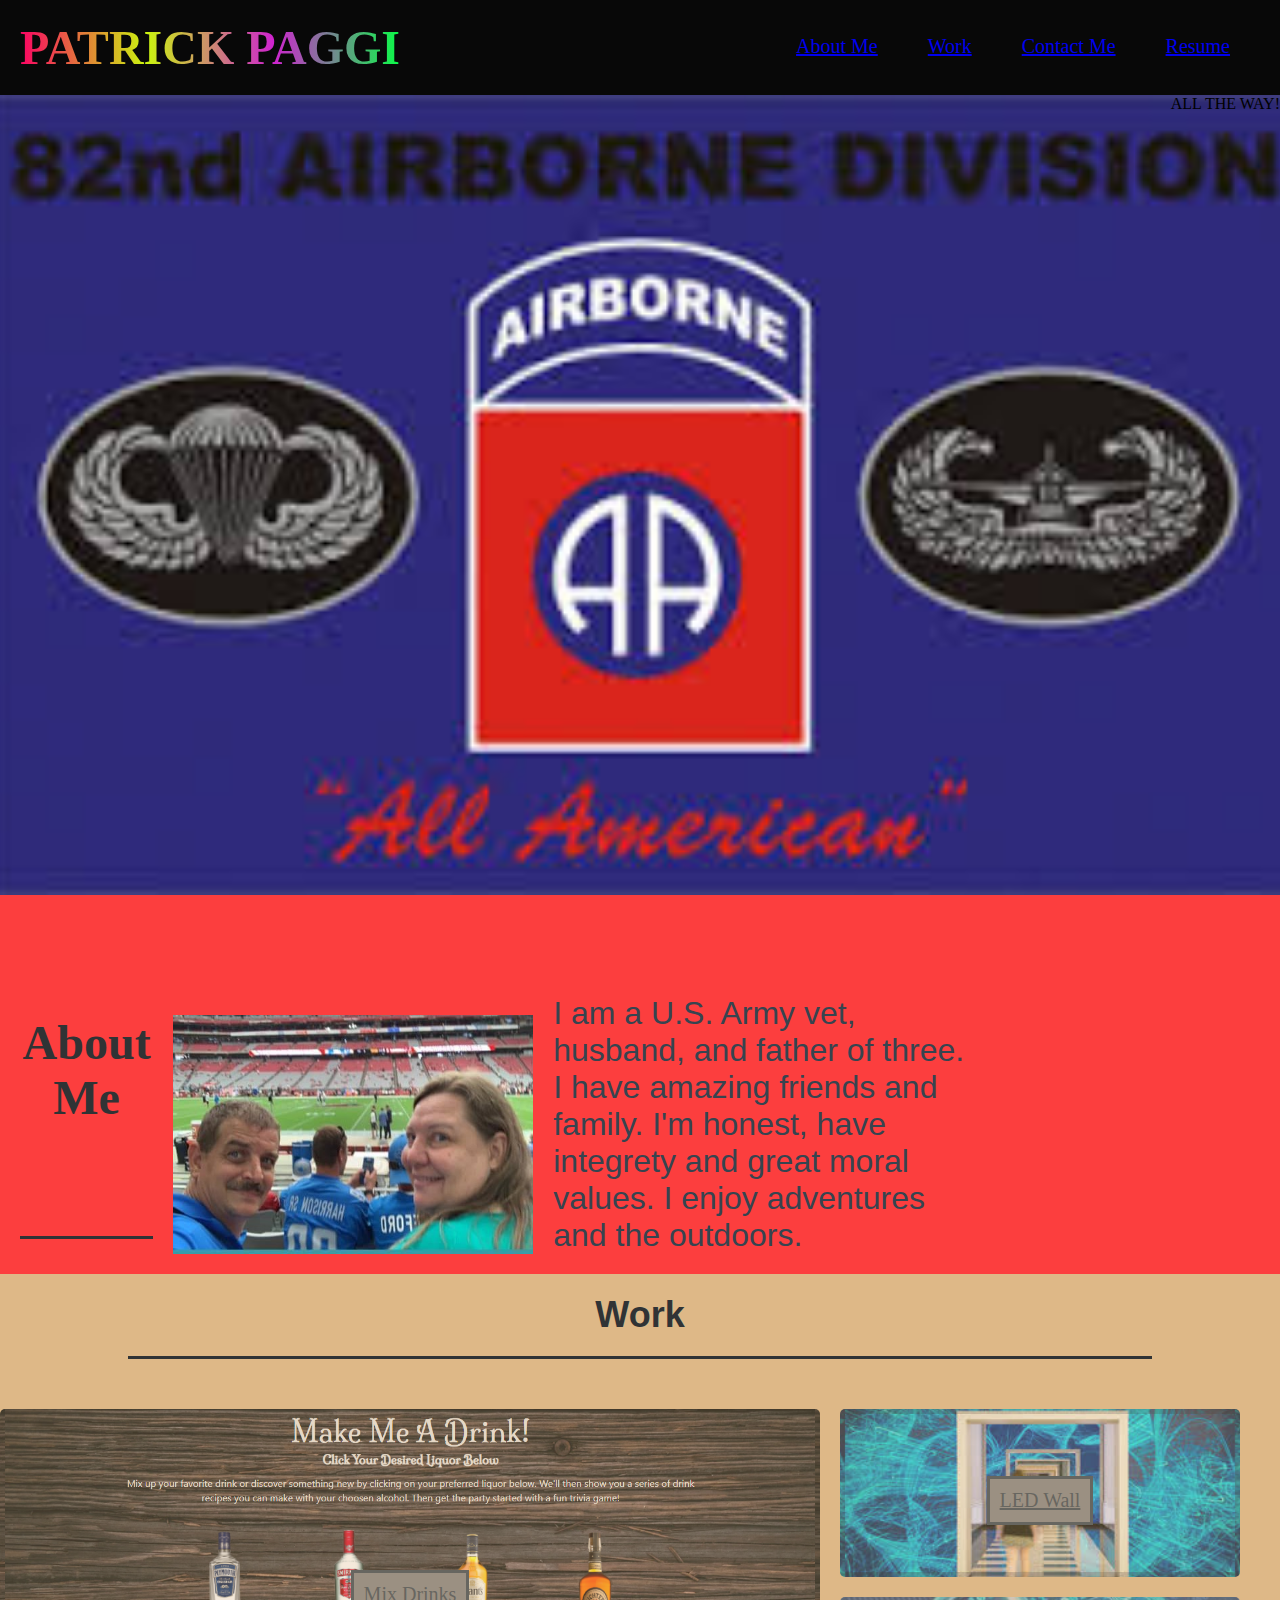
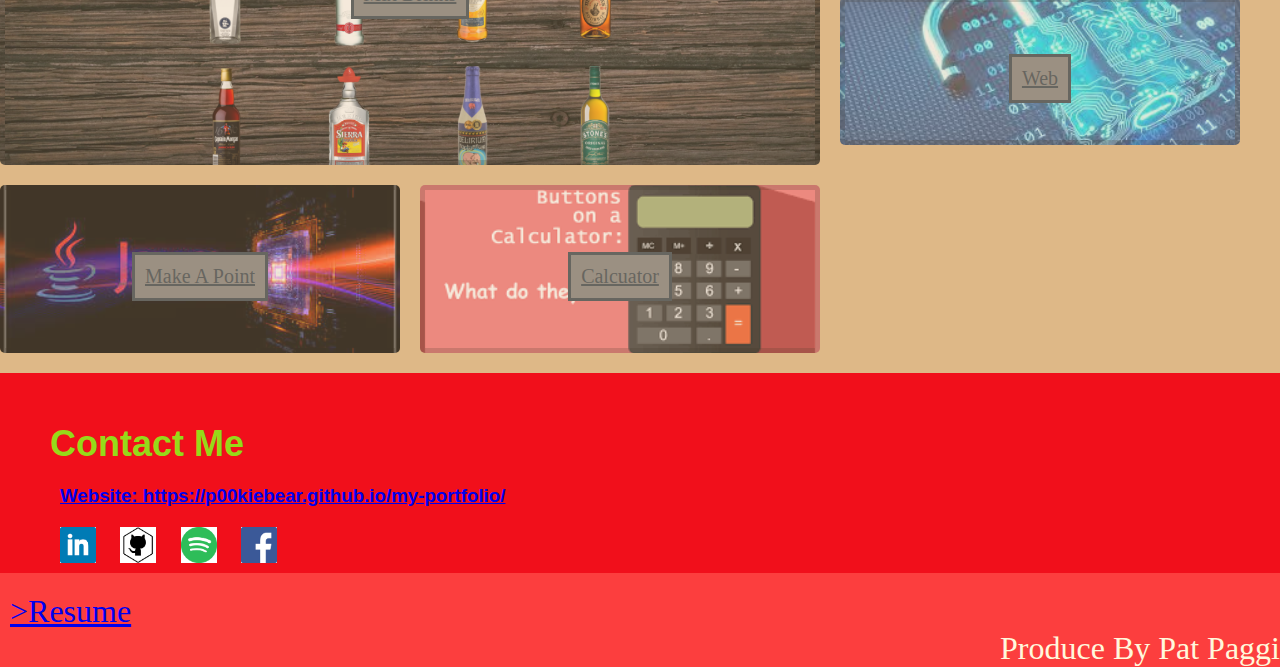
<file: index.html>
<!DOCTYPE html>
<html lang="en">

<head>
  <meta charset="UTF-8">
  <link rel="stylesheet" href="./assets/css/style.css">
</head>
<!-- header-->
<div class="header">
  <h1>PATRICK PAGGI</h1>
  <style>
    h1 {

      font-size: 40px;
      background: linear-gradient(to right, #fa0463,
          #cbf50f, #cf23cf, #0afc47);
      -webkit-text-fill-color: transparent;
      -webkit-background-clip: text;
    }
  </style>
  <div>
    <title>Pat Paggi</title>

    <ul>
      <li>
        <a href="#About Me">About Me</a>
      </li>
      <li>
        <a href="#Work">Work</a>
      </li>
      <li>
        <a href="#Contact Me">Contact Me</a>
      </li>
      <li>
        <a href="#Resume">Resume</a>
      </li>
    </ul>
  </div>
</div>

<div class="background">

  <sub-title class="sub">ALL THE WAY!</sub-title>

</div>
<!-- About Me-->

<body>
  <section class="content">
    <h2 class="title">About Me</h2>

    <img class="photo" src="./assets\css\images\photo.jpg" />

    <div id="About Me" class="About-Me">
      <p>
        I am a U.S. Army vet, husband, and father of three.
        I have amazing friends and family.
        I'm honest, have integrety and great moral values.
        I enjoy adventures and the outdoors.
      </p>
    </div>
  </section>
  <section>
    <div id="Work" class="Work">
      <h2 class="title">Work</h2>
      <div class="container">
        <div class="grid-container">
          <div class="grid-item mix-drinks">
            <a href="https://rachealcolbert.github.io/mix-drinks/"> Mix Drinks</a>
          </div>
          <div class="grid-item java"><a href="https://limitless-stream-68183.herokuapp.com/"> Make A Point</a></div>
          <div class="grid-item led"><a href="https://p00kiebear.github.io/under-construction/"> LED Wall</a></div>
          <div class="grid-item calcuator"><a href="https://p00kiebear.github.io/under-construction/"> Calcuator</a>
          </div>
          <div class="grid-item web"><a href="https://p00kiebear.github.io/under-construction/"> Web</a></div>
        </div>
      </div>
    </div>
  </section>
  <div id="Contact Me" class="Contact-Me">
    <h2>Contact Me</h2>
    <h3>


      <a href="https://p00kiebear.github.io/my-portfolio/"> Website: https://p00kiebear.github.io/my-portfolio/ </a>
    </h3>
    <Section class="social-media">
      <div>
        <a
          href="https://www.linkedin.com/in/patrick-paggi-ii-34a10b16?lipi=urn%3Ali%3Apage%3Ad_flagship3_profile_view_base_contact_details%3BrVBWI9TbTRCyvbzOl7HFkQ%3D%3D">
          <img src="./assets/css/images/linkedin.jpg" height="36px" /></a>
        <a href="https://github.com/P00KIEBEAR"><img src="./assets/css/images/github.png" height="36px" /></a>
        <a><img src="./assets/css/images/spotify.png" height="36px" /></a>
        <a href="https://www.facebook.com/patrick.paggi.1"> <img src="./assets/css/images/facebook.png"
            height="36px" /></a>
      </div>
    </section>
  </div>
</body>
<footer>
  <div id="Resume" class="Resume">
    <a href="resume.html">
      >Resume
    </a>
  </div>
  <p>
    Produce By Pat Paggi
  </p>
</footer>

</html>
</file>
<file: assets/css/style.css>
* {
   box-sizing: border-box;
   padding: 0;
   margin: 0;
 }

 /*Header*/
 .header {
   padding: 20px;
   background-color: #080808;
   color: #35cf16;
   flex-wrap: wrap;
   position: sticky;
   top: 0;
   z-index: 1;
 }

 .header h1 {
   display: inline-block;
   font-size: 48px;
 }

 .header div {
   padding-top: 15px;
   margin-right: 20px;
   float: right;
   font-family: cursive;
   font-size: 20px;
 }

 .header div ul {
   list-style-type: none;
 }

 .header div ul li {
   display: inline-block;
   margin-left: 25px;
 }

 .background {
   height: 800px;
   width: 100%;
   margin-bottom: 100px;
   background-image: url(../css/images/All-American.jpg);
   background-size: cover;
   background-position: center;
 }

 .sub {
   float: right;
   align-items: baseline;

 }

 /*Body*/
 body {
   background-color: #fc3e3e;
 }

 .photo {
   max-width: 400px;
   padding: 20px;
   padding-bottom: 20px;
 }

 /* grid boxes*/
 .grid-container {
   display: grid;
   grid-template-columns: repeat(3, 1fr);
   grid-template-rows: repeat(6, 1fr);
   grid-gap: 20px;
   grid-auto-flow: dense;
   grid-template-areas: inherit;
 }

 .grid-item a {
   color: #364450;
   border: 3px solid;
   background-color: grey;
   align-content: flex-start;
 }

 .grid-item a:hover {
   background-color: ivory;
   color: #080808;
 }

 .grid-item:hover {
   cursor: pointer;
   opacity: 1;
 }

 .grid-item {
   display: flex;
   justify-content: center;
   align-items: center;
   border: 5px solid rgba(0, 0, 0, 0.2);
   border-radius: 5px;
   font-size: 35px;
   opacity: .7;

 }

 .java {
   grid-row: 5 / span 2;
   height: 100%;
   width: 100%;
   background-image: url(../css/images/java.jpg);
   background-size: cover;
   background-position: center;
 }

 .mix-drinks {
   grid-column: 1 / span 2;
   grid-row: 1 / span 4;
   height: 100%;
   width: 100%;
   background-image: url(../css/images/mix-drinks.png);
   background-size: cover;
   background-position: center;
 }

 .led {
   grid-row: 1 / span 2;
   grid-column: 3 / auto;
   height: 100%;
   width: 100%;
   background-image: url(../css/images/led-wall.jpg);
   background-size: cover;
   background-position: center;
 }

 .calcuator {
   grid-column: auto;
   grid-row: 5 / span 2;
   height: 100%;
   width: 100%;
   background-image: url(../css/images/calcuator.png);
   background-size: cover;
   background-position: center;
 }

 .web {

   height: 200%;
   width: 100%;
   background-image: url(../css/images/web.jpg);
   background-size: cover;
   background-position: center;
 }

 .Work div {
   padding-top: 15px;
   margin-right: 20px;
   font-family: cursive;
   font-size: 20px;
 }

 p {
   font-size: 32px;
   float: right;
   color: cornsilk;
   margin: 0 50 0 50;
 }

 a {

   padding: 10px;
 }

 .content {
   width: 75%;
   display: flex;
   margin-left: 20px;
   color: maroon;
 }

 .About-Me p {
   font-family: 'Gill Sans', 'Gill Sans MT', Calibri, 'Trebuchet MS', sans-serif;
   padding-bottom: 20px;
   color: #364450;

 }

 .title {
   font-size: 48px;
   color: #303335;
   padding-bottom: 20px;
   padding-top: 20px;
   text-align: center;
   margin: 0 auto 35px auto;
   border-bottom: 3px solid;
   width: 80%;
 }

 .Work {
   height: auto;
   font-family: 'Gill Sans', 'Gill Sans MT', Calibri, 'Trebuchet MS', sans-serif;
   background-attachment: fixed;
   background-color: burlywood;
   color: #364450;
   padding-bottom: 20px;
 }

 .Work h2 {
   margin-bottom: 20px;
   font-size: 36px;
 }

 .Contact-Me {
   margin-bottom: 20px;
   padding: 50px;
   height: 200px;
   font-family: 'Gill Sans', 'Gill Sans MT', Calibri, 'Trebuchet MS', sans-serif;
   background-color: #f10f1b;
   color: #96da19;
 }

 .Contact-Me h2 {
   margin-bottom: 20px;
   font-size: 36px;
   text-align: justify;
 }

 .Contact-Me h3 {
   margin-bottom: 20px;
   font-size: 12;
   color: antiquewhite;
   font-family: -apple-system, BlinkMacSystemFont, 'Segoe UI', Roboto, Oxygen, Ubuntu, Cantarell, 'Open Sans', 'Helvetica Neue', sans-serif;
 }

 /* footer */
 .footer {
   padding: 30px;
   clear: both;
   font-family: 'Times New Roman', Times, serif;
 }

 .Resume a {
   font-size: 32px;
 }

 .footer h2 {
   font-size: 20px;
 }

 .linkedin {
   background-image: url(./css/images/linkedin.jpg);
 }

 @media screen and (max-width: 980px) {
   header {
     padding-bottom: 0;
     justify-content: center;
   }

   header h1 {
     width: 100%;
     text-align: center;
   }

   header nav ul {
     margin-top: 20px;
     width: 100%;
     justify-content: center;
   }

   header nav ul li a {
     font-size: 20px;
     color: white;
   }

   .grid-container {
     display: grid;
     grid-template-columns: repeat(1, 1fr);
     grid-template-rows: repeat(18, 1fr);
     grid-gap: 20px;
     grid-auto-flow: dense;
     grid-template-areas: inherit;
   }

   .content {
     flex-wrap: wrap;
   }

   a {
     color: white;
   }

   footer h2,
   footer div {
     text-align: center;
     width: 100%;
   }
 }

 @media screen and (max-width: 768px) {
   section {
     padding: 30px 15px;
   }
 }
</file>
